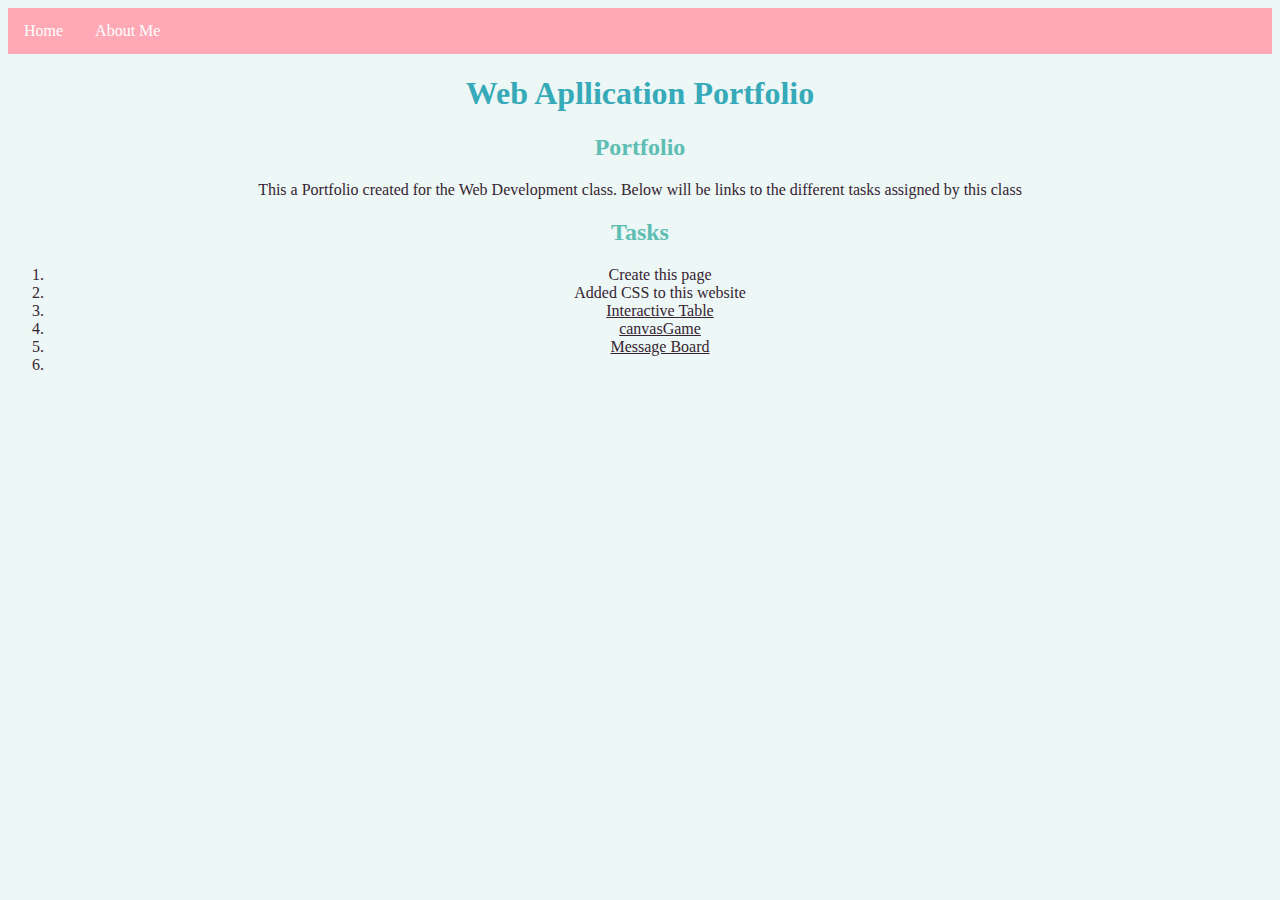
<file: index.html>
<!DOCTYPE html> 
<html> 

<head> 
    <link rel = "stylesheet" href = "styles/tasks.css"> 
</head>
    <body>
        <ul> 
            <li class =  "NavBar"><a href="index.html">Home</a></li>
            <li class =  "NavBar"><a href="aboutMe.html">About Me</a></li>
            <!-- <li class =  "NavBar"><a> <div class="dropdown">
                    <button class="dropbtn">Tasks</button>
                    <div class="dropdown-content">
                      <a href="#">Task 1</a>
                      <a href="#">Task 2</a>
                    </div>
                  </div>
            </a></li> -->
        </ul>
        <h1 class = center>Web Apllication Portfolio</h1> 

        <h2> Portfolio </h2>
           <p> This a Portfolio created for the Web Development class. Below will be links to the different tasks assigned by this class</p>
        <h2> Tasks</h2>
            <ol>
                <li>Create this page</li>
                <li>Added CSS to this website</li>
                <li> <a href="interactiveTable">Interactive Table</a></li>
                <li> <a href="canvasGame">canvasGame</a></li>
                <li> <a href="https://shrouded-chamber-86447.herokuapp.com/login">Message Board</a></li>
                <li> </a></li>
            </ol>
    </body>
    
</html>
</file>
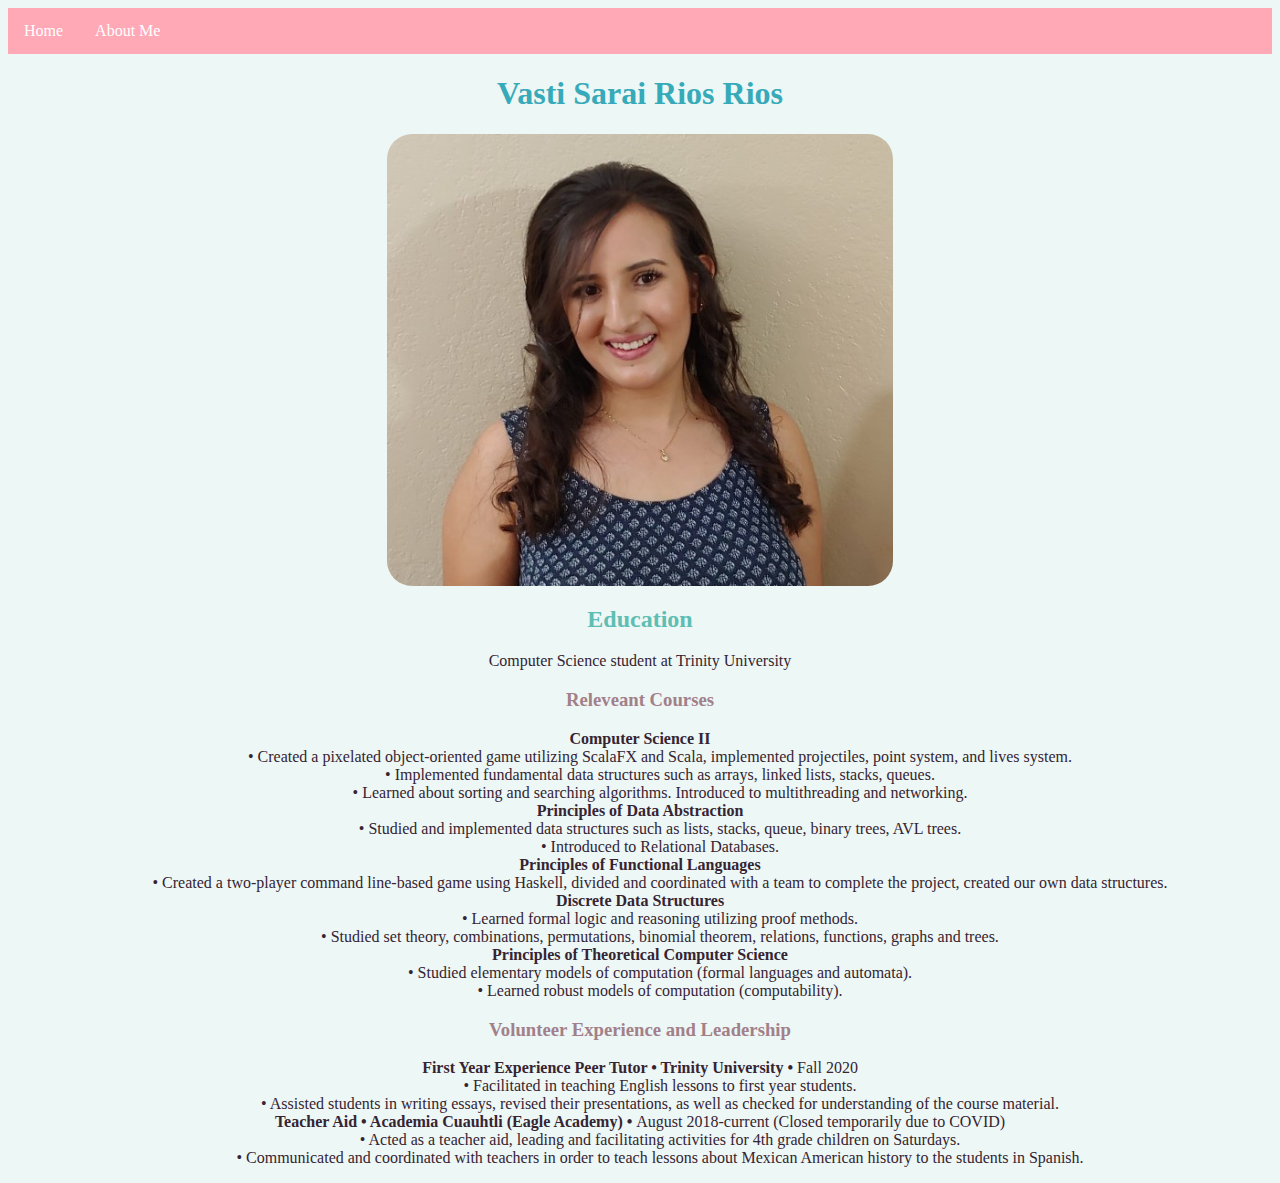
<file: aboutMe.html>
<!DOCTYPE html> 
<html> 
    <head> 
        <link rel = "stylesheet" href = "styles/tasks.css"> 
    </head>
    <body>
        <ul> 
            <li class =  "NavBar"><a href="index.html">Home</a></li>
            <li class =  "NavBar"><a href="aboutMe.html">About Me</a></li>
            <!-- <li class =  "NavBar"><a> <div class="dropdown">
                    <button class="dropbtn">Tasks</button>
                    <div class="dropdown-content">
                      <a href="#">Task 1</a>
                      <a href="#">Task 2</a>
                    </div>
                  </div>
            </a></li> -->
        </ul>
        <h1>Vasti Sarai Rios Rios</h1> 
        

        <img src="images/VastiRios.jpg" alt="Picture of Vasti">
        <h2> Education </h2>
           <p>Computer Science student at Trinity University</p>
        
           <h3> Releveant Courses </h3>
            <dl>
                <dt> <b> Computer Science II</b></dt>
                    <dd>•	Created a pixelated object-oriented game utilizing ScalaFX and Scala, implemented projectiles, point system, and lives system.</dd>
                    <dd>•	Implemented fundamental data structures such as arrays, linked lists, stacks, queues.  </dd>
                    <dd>•	Learned about sorting and searching algorithms. Introduced to multithreading and networking.</dd>

                <dt><b>Principles of Data Abstraction</b></dt>
                    <dd>•	Studied and implemented data structures such as lists, stacks, queue, binary trees, AVL trees.</dd>
                    <dd>•	Introduced to Relational Databases.</dd>

                <dt><b>Principles of Functional Languages</b></dt>
                    <dd>•	Created a two-player command line-based game using Haskell, divided and coordinated with a team to complete the project, created our own data structures.</dd>

                <dt><b>Discrete Data Structures</b></dt>
                    <dd>•	Learned formal logic and reasoning utilizing proof methods.</dd>
                    <dd>•	Studied set theory, combinations, permutations, binomial theorem, relations, functions, graphs and trees.</dd>

                <dt><b>Principles of Theoretical Computer Science</b></dt>
                    <dd>•	Studied elementary models of computation (formal languages and automata).</dd>
                    <dd>•	Learned robust models of computation (computability).</dd>
            </dl>
           <h3> Volunteer Experience and Leadership </h3>
            <dl>
                    <dt> <b> First Year Experience Peer Tutor • Trinity University • </b> Fall 2020</dt>
                        <dd>•	Facilitated in teaching English lessons to first year students.</dd>
                        <dd>•	Assisted students in writing essays, revised their presentations, as well as checked for understanding of the course material.</dd>
                       

                    <dt><b>Teacher Aid • Academia Cuauhtli (Eagle Academy) • </b> August 2018-current (Closed temporarily due to COVID)</dt>
                        <dd>•	Acted as a teacher aid, leading and facilitating activities for 4th grade children on Saturdays.</dd>
                        <dd>•	Communicated and coordinated with teachers in order to teach lessons about Mexican American history to the students in Spanish.</dd>

                </dl>
    </body>
    
</html>
</file>
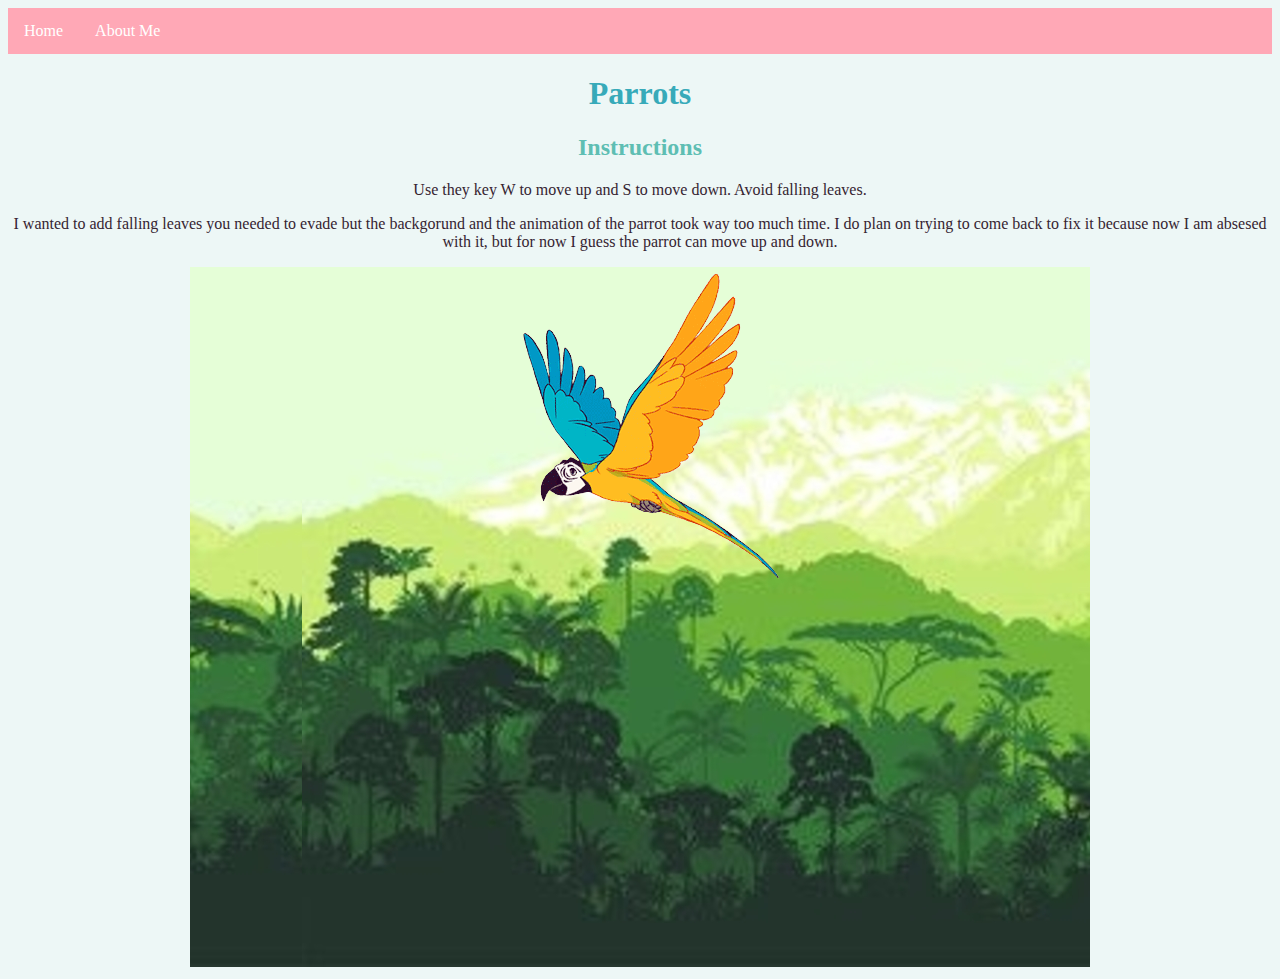
<file: canvasGame.html>
<!DOCTYPE html> 
<html> 

<head> 
    <link rel = "stylesheet" href = "styles/tasks.css"> 
</head>
    <body onload="keys(); draw();">
        <ul> 
            <li class =  "NavBar"><a href="index.html">Home</a></li>
            <li class =  "NavBar"><a href="aboutMe.html">About Me</a></li>
        </ul>
        <h1 class = center>Parrots </h1> 

        <h2> Instructions </h2>
           <p> Use they key W to move up and S to move down. Avoid falling leaves.</p>
            <p> I wanted to add falling leaves you needed to evade but the backgorund and the animation of the parrot took way too much time. I do plan on trying to come back to fix it because now I am absesed with it, but for now I guess the parrot can move up and down.</p>
        <canvas id="canvas" width="900" height="700"></canvas>
        <script src = "game.js"></script>

    </body>
    
</html>
</file>
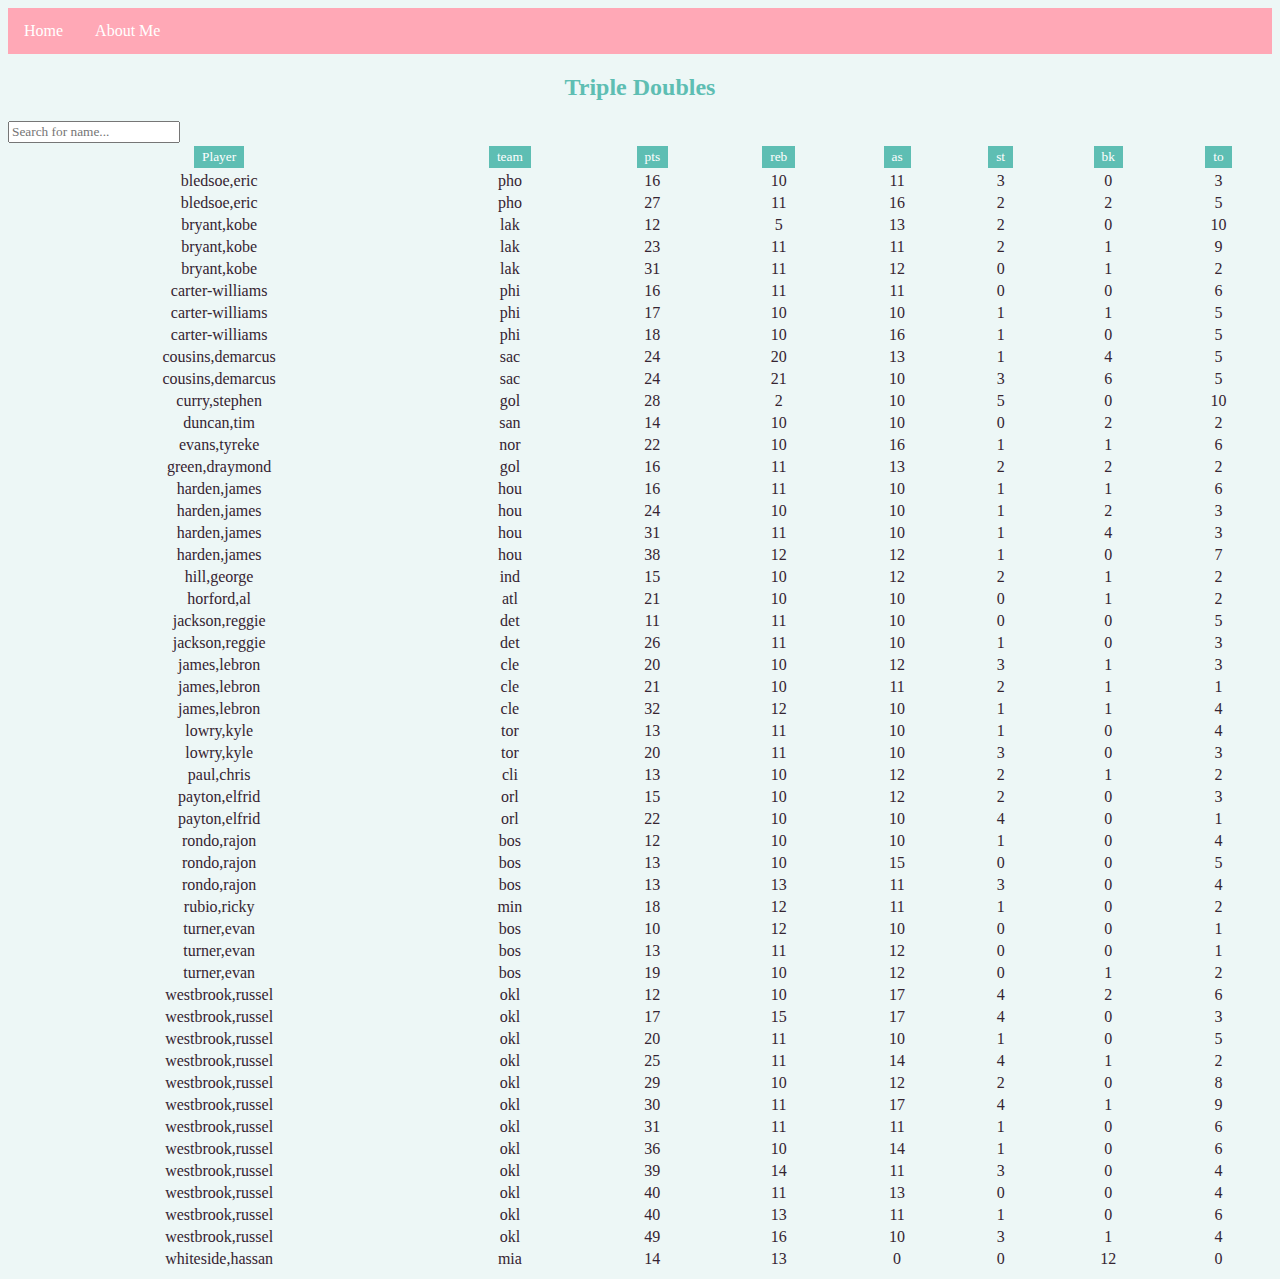
<file: interactiveTable.html>
<!DOCTYPE html>
<html>
  <head> 
    <link rel = "stylesheet" href = "styles/tasks.css"> 
</head>
<body>
    <ul> 
        <li class =  "NavBar"><a href="index.html">Home</a></li>
        <li class =  "NavBar"><a href="aboutMe.html">About Me</a></li>
        <!-- <li class =  "NavBar"><a> <div class="dropdown">
                <button class="dropbtn">Tasks</button>
                <div class="dropdown-content">
                  <a href="#">Task 1</a>
                  <a href="#">Task 2</a>
                </div>
              </div>
        </a></li> -->
    </ul>

<h2>Triple Doubles</h2>

<input id="filterBy" type="text" onkeyup="filterTable()" placeholder="Search for name...">
<table style="width:100%">
  <thead>
    <tr>
      
      <th><button onclick= "sortTable(0)">Player</button></th>
      <th><button onclick= "sortTable(1)">team</button></th> 
      <th><button onclick= "sortTable(2)">pts</button></th>
      <th><button onclick= "sortTable(3)">reb</button></th>
      <th><button onclick= "sortTable(4)">as</button></th>
      <th><button onclick= "sortTable(5)">st</button></th>
      <th><button onclick= "sortTable(6)">bk</button></th>
      <th><button onclick= "sortTable(7)">to</button></th>
    </tr>
  </thead>
  <tbody id="tripleDoubleStats">
    <tr>
    <td>bledsoe,eric</td>
    <td>pho</td>
    <td>16</td>
    <td>10</td>
    <td>11</td>
    <td>3</td>
    <td>0</td>
    <td>3</td>
    </tr>
    <tr>
    <td>bledsoe,eric</td>
    <td>pho</td>
    <td>27</td>
    <td>11</td>
    <td>16</td>
    <td>2</td>
    <td>2</td>
    <td>5</td>
    </tr>
    <tr>
    <td>bryant,kobe</td>
    <td>lak</td>
    <td>12</td>
    <td>5</td>
    <td>13</td>
    <td>2</td>
    <td>0</td>
    <td>10</td>
    </tr>
    <tr>
    <td>bryant,kobe</td>
    <td>lak</td>
    <td>23</td>
    <td>11</td>
    <td>11</td>
    <td>2</td>
    <td>1</td>
    <td>9</td>
    </tr>
    <tr>
    <td>bryant,kobe</td>
    <td>lak</td>
    <td>31</td>
    <td>11</td>
    <td>12</td>
    <td>0</td>
    <td>1</td>
    <td>2</td>
    </tr>
    <tr>
    <td>carter-williams</td>
    <td>phi</td>
    <td>16</td>
    <td>11</td>
    <td>11</td>
    <td>0</td>
    <td>0</td>
    <td>6</td>
    </tr>
    <tr>
    <td>carter-williams</td>
    <td>phi</td>
    <td>17</td>
    <td>10</td>
    <td>10</td>
    <td>1</td>
    <td>1</td>
    <td>5</td>
    </tr>
    <tr>
    <td>carter-williams</td>
    <td>phi</td>
    <td>18</td>
    <td>10</td>
    <td>16</td>
    <td>1</td>
    <td>0</td>
    <td>5</td>
    </tr>
    <tr>
    <td>cousins,demarcus</td>
    <td>sac</td>
    <td>24</td>
    <td>20</td>
    <td>13</td>
    <td>1</td>
    <td>4</td>
    <td>5</td>
    </tr>
    <tr>
    <td>cousins,demarcus</td>
    <td>sac</td>
    <td>24</td>
    <td>21</td>
    <td>10</td>
    <td>3</td>
    <td>6</td>
    <td>5</td>
    </tr>
    <tr>
    <td>curry,stephen</td>
    <td>gol</td>
    <td>28</td>
    <td>2</td>
    <td>10</td>
    <td>5</td>
    <td>0</td>
    <td>10</td>
    </tr>
    <tr>
    <td>duncan,tim</td>
    <td>san</td>
    <td>14</td>
    <td>10</td>
    <td>10</td>
    <td>0</td>
    <td>2</td>
    <td>2</td>
    </tr>
    <tr>
    <td>evans,tyreke</td>
    <td>nor</td>
    <td>22</td>
    <td>10</td>
    <td>16</td>
    <td>1</td>
    <td>1</td>
    <td>6</td>
    </tr>
    <tr>
    <td>green,draymond</td>
    <td>gol</td>
    <td>16</td>
    <td>11</td>
    <td>13</td>
    <td>2</td>
    <td>2</td>
    <td>2</td>
    </tr>
    <tr>
    <td>harden,james</td>
    <td>hou</td>
    <td>16</td>
    <td>11</td>
    <td>10</td>
    <td>1</td>
    <td>1</td>
    <td>6</td>
    </tr>
    <tr>
    <td>harden,james</td>
    <td>hou</td>
    <td>24</td>
    <td>10</td>
    <td>10</td>
    <td>1</td>
    <td>2</td>
    <td>3</td>
    </tr>
    <tr>
    <td>harden,james</td>
    <td>hou</td>
    <td>31</td>
    <td>11</td>
    <td>10</td>
    <td>1</td>
    <td>4</td>
    <td>3</td>
    </tr>
    <tr>
    <td>harden,james</td>
    <td>hou</td>
    <td>38</td>
    <td>12</td>
    <td>12</td>
    <td>1</td>
    <td>0</td>
    <td>7</td>
    </tr>
    <tr>
    <td>hill,george</td>
    <td>ind</td>
    <td>15</td>
    <td>10</td>
    <td>12</td>
    <td>2</td>
    <td>1</td>
    <td>2</td>
    </tr>
    <tr>
    <td>horford,al</td>
    <td>atl</td>
    <td>21</td>
    <td>10</td>
    <td>10</td>
    <td>0</td>
    <td>1</td>
    <td>2</td>
    </tr>
    <tr>
    <td>jackson,reggie</td>
    <td>det</td>
    <td>11</td>
    <td>11</td>
    <td>10</td>
    <td>0</td>
    <td>0</td>
    <td>5</td>
    </tr>
    <tr>
    <td>jackson,reggie</td>
    <td>det</td>
    <td>26</td>
    <td>11</td>
    <td>10</td>
    <td>1</td>
    <td>0</td>
    <td>3</td>
    </tr>
    <tr>
    <td>james,lebron</td>
    <td>cle</td>
    <td>20</td>
    <td>10</td>
    <td>12</td>
    <td>3</td>
    <td>1</td>
    <td>3</td>
    </tr>
    <tr>
    <td>james,lebron</td>
    <td>cle</td>
    <td>21</td>
    <td>10</td>
    <td>11</td>
    <td>2</td>
    <td>1</td>
    <td>1</td>
    </tr>
    <tr>
    <td>james,lebron</td>
    <td>cle</td>
    <td>32</td>
    <td>12</td>
    <td>10</td>
    <td>1</td>
    <td>1</td>
    <td>4</td>
    </tr>
    <tr>
    <td>lowry,kyle</td>
    <td>tor</td>
    <td>13</td>
    <td>11</td>
    <td>10</td>
    <td>1</td>
    <td>0</td>
    <td>4</td>
    </tr>
    <tr>
    <td>lowry,kyle</td>
    <td>tor</td>
    <td>20</td>
    <td>11</td>
    <td>10</td>
    <td>3</td>
    <td>0</td>
    <td>3</td>
    </tr>
    <tr>
    <td>paul,chris</td>
    <td>cli</td>
    <td>13</td>
    <td>10</td>
    <td>12</td>
    <td>2</td>
    <td>1</td>
    <td>2</td>
    </tr>
    <tr>
    <td>payton,elfrid</td>
    <td>orl</td>
    <td>15</td>
    <td>10</td>
    <td>12</td>
    <td>2</td>
    <td>0</td>
    <td>3</td>
    </tr>
    <tr>
    <td>payton,elfrid</td>
    <td>orl</td>
    <td>22</td>
    <td>10</td>
    <td>10</td>
    <td>4</td>
    <td>0</td>
    <td>1</td>
    </tr>
    <tr>
    <td>rondo,rajon</td>
    <td>bos</td>
    <td>12</td>
    <td>10</td>
    <td>10</td>
    <td>1</td>
    <td>0</td>
    <td>4</td>
    </tr>
    <tr>
    <td>rondo,rajon</td>
    <td>bos</td>
    <td>13</td>
    <td>10</td>
    <td>15</td>
    <td>0</td>
    <td>0</td>
    <td>5</td>
    </tr>
    <tr>
    <td>rondo,rajon</td>
    <td>bos</td>
    <td>13</td>
    <td>13</td>
    <td>11</td>
    <td>3</td>
    <td>0</td>
    <td>4</td>
    </tr>
    <tr>
    <td>rubio,ricky</td>
    <td>min</td>
    <td>18</td>
    <td>12</td>
    <td>11</td>
    <td>1</td>
    <td>0</td>
    <td>2</td>
    </tr>
    <tr>
    <td>turner,evan</td>
    <td>bos</td>
    <td>10</td>
    <td>12</td>
    <td>10</td>
    <td>0</td>
    <td>0</td>
    <td>1</td>
    </tr>
    <tr>
    <td>turner,evan</td>
    <td>bos</td>
    <td>13</td>
    <td>11</td>
    <td>12</td>
    <td>0</td>
    <td>0</td>
    <td>1</td>
    </tr>
    <tr>
    <td>turner,evan</td>
    <td>bos</td>
    <td>19</td>
    <td>10</td>
    <td>12</td>
    <td>0</td>
    <td>1</td>
    <td>2</td>
    </tr>
    <tr>
    <td>westbrook,russel</td>
    <td>okl</td>
    <td>12</td>
    <td>10</td>
    <td>17</td>
    <td>4</td>
    <td>2</td>
    <td>6</td>
    </tr>
    <tr>
    <td>westbrook,russel</td>
    <td>okl</td>
    <td>17</td>
    <td>15</td>
    <td>17</td>
    <td>4</td>
    <td>0</td>
    <td>3</td>
    </tr>
    <tr>
    <td>westbrook,russel</td>
    <td>okl</td>
    <td>20</td>
    <td>11</td>
    <td>10</td>
    <td>1</td>
    <td>0</td>
    <td>5</td>
    </tr>
    <tr>
    <td>westbrook,russel</td>
    <td>okl</td>
    <td>25</td>
    <td>11</td>
    <td>14</td>
    <td>4</td>
    <td>1</td>
    <td>2</td>
    </tr>
    <tr>
    <td>westbrook,russel</td>
    <td>okl</td>
    <td>29</td>
    <td>10</td>
    <td>12</td>
    <td>2</td>
    <td>0</td>
    <td>8</td>
    </tr>
    <tr>
    <td>westbrook,russel</td>
    <td>okl</td>
    <td>30</td>
    <td>11</td>
    <td>17</td>
    <td>4</td>
    <td>1</td>
    <td>9</td>
    </tr>
    <tr>
    <td>westbrook,russel</td>
    <td>okl</td>
    <td>31</td>
    <td>11</td>
    <td>11</td>
    <td>1</td>
    <td>0</td>
    <td>6</td>
    </tr>
    <tr>
    <td>westbrook,russel</td>
    <td>okl</td>
    <td>36</td>
    <td>10</td>
    <td>14</td>
    <td>1</td>
    <td>0</td>
    <td>6</td>
    </tr>
    <tr>
    <td>westbrook,russel</td>
    <td>okl</td>
    <td>39</td>
    <td>14</td>
    <td>11</td>
    <td>3</td>
    <td>0</td>
    <td>4</td>
    </tr>
    <tr>
    <td>westbrook,russel</td>
    <td>okl</td>
    <td>40</td>
    <td>11</td>
    <td>13</td>
    <td>0</td>
    <td>0</td>
    <td>4</td>
    </tr>
    <tr>
    <td>westbrook,russel</td>
    <td>okl</td>
    <td>40</td>
    <td>13</td>
    <td>11</td>
    <td>1</td>
    <td>0</td>
    <td>6</td>
    </tr>
    <tr>
    <td>westbrook,russel</td>
    <td>okl</td>
    <td>49</td>
    <td>16</td>
    <td>10</td>
    <td>3</td>
    <td>1</td>
    <td>4</td>
    </tr>
    <tr>
    <td>whiteside,hassan</td>
    <td>mia</td>
    <td>14</td>
    <td>13</td>
    <td>0</td>
    <td>0</td>
    <td>12</td>
    <td>0</td>
    </tr>
  </tbody>
</table>
<script src = "tableSorting.js"></script>


</body>
</html>
</file>
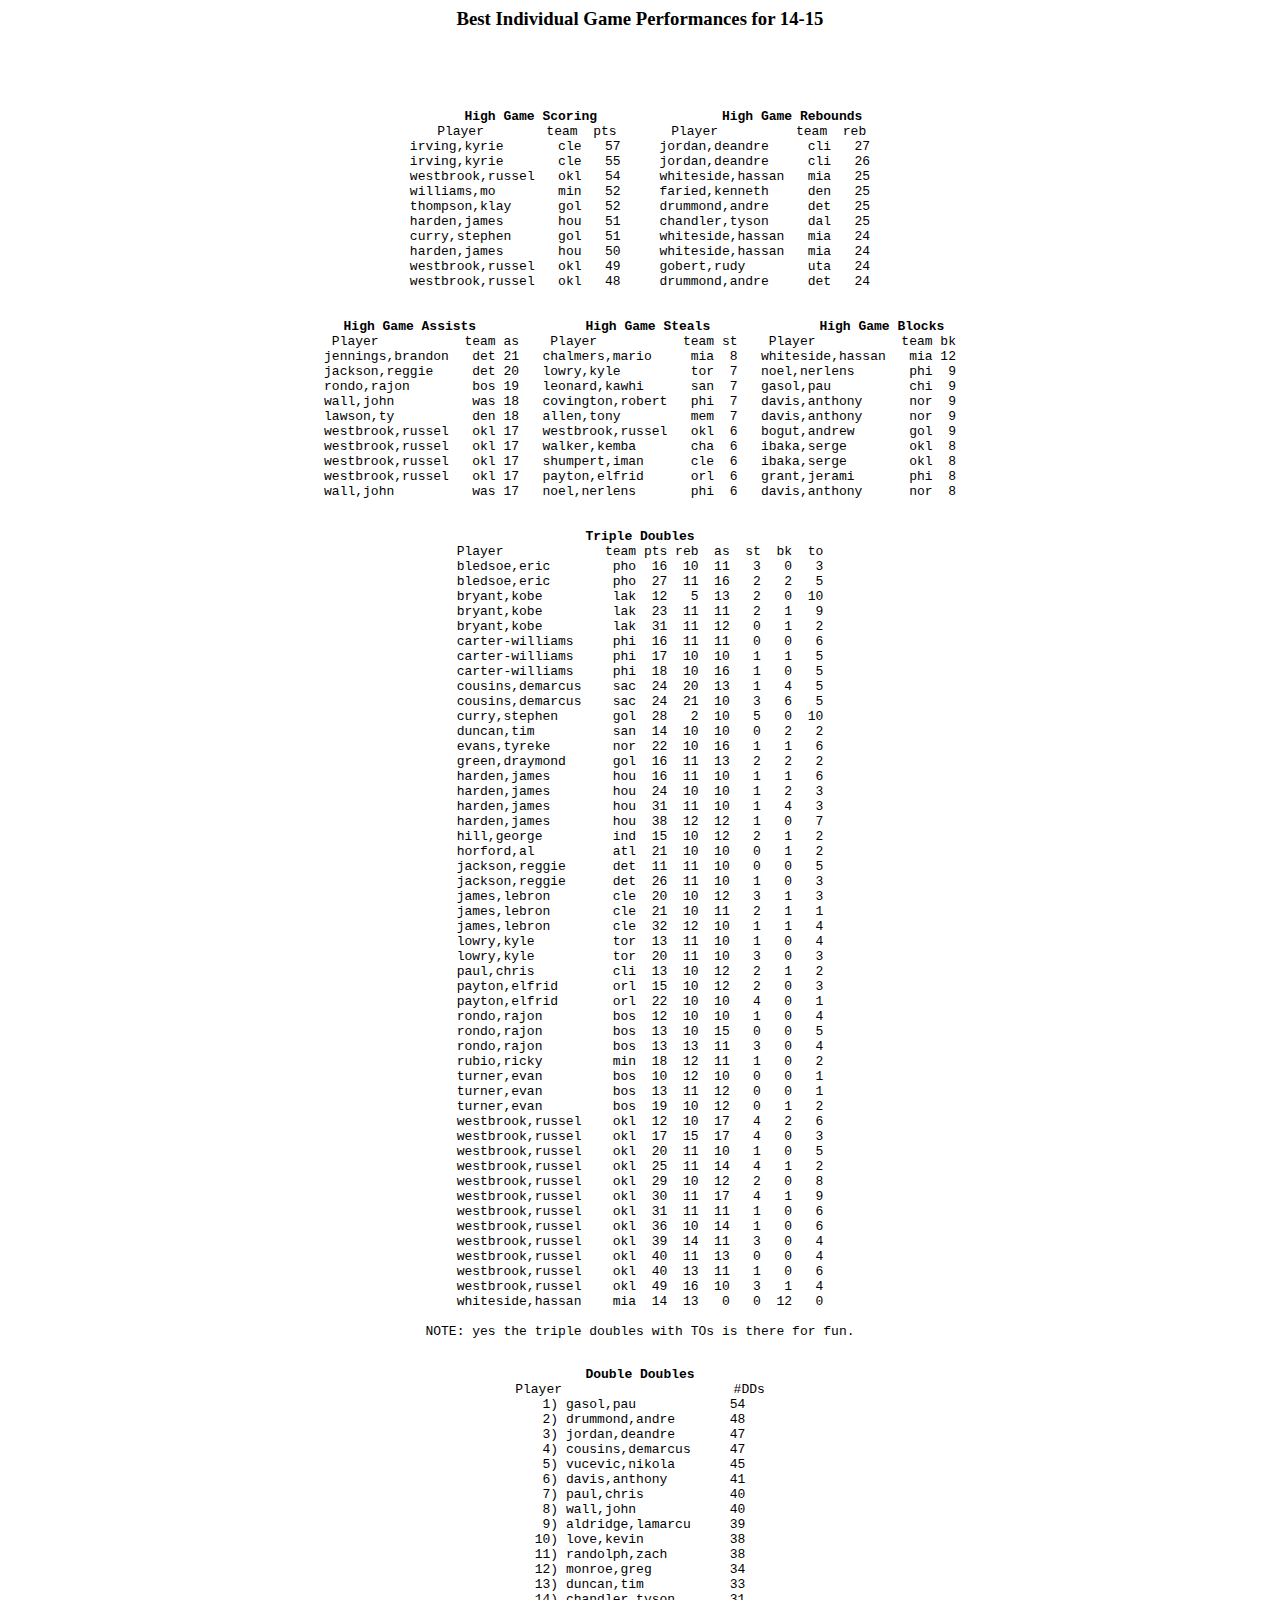
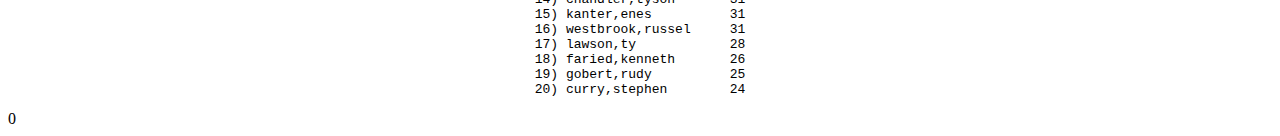
<file: view-source_www.dougstats.com_14-15Players.html>
<!-- saved from url=(0040)http://www.dougstats.com/14-15Perfs.html -->
<html><head><meta http-equiv="Content-Type" content="text/html; charset=UTF-8"></head><body><center>
<h3>Best Individual Game Performances for 14-15</h3>
<pre>



<title>Best Individual Game Performances for 14-15</title>
<b>       High Game Scoring                High Game Rebounds</b> 
   Player        team  pts       Player          team  reb
irving,kyrie       cle   57     jordan,deandre     cli   27
irving,kyrie       cle   55     jordan,deandre     cli   26
westbrook,russel   okl   54     whiteside,hassan   mia   25
williams,mo        min   52     faried,kenneth     den   25
thompson,klay      gol   52     drummond,andre     det   25
harden,james       hou   51     chandler,tyson     dal   25
curry,stephen      gol   51     whiteside,hassan   mia   24
harden,james       hou   50     whiteside,hassan   mia   24
westbrook,russel   okl   49     gobert,rudy        uta   24
westbrook,russel   okl   48     drummond,andre     det   24


<b>  High Game Assists </b>           <b>  High Game Steals </b>           <b>  High Game Blocks </b>
 Player           team as    Player           team st    Player           team bk
jennings,brandon   det 21   chalmers,mario     mia  8   whiteside,hassan   mia 12
jackson,reggie     det 20   lowry,kyle         tor  7   noel,nerlens       phi  9
rondo,rajon        bos 19   leonard,kawhi      san  7   gasol,pau          chi  9
wall,john          was 18   covington,robert   phi  7   davis,anthony      nor  9
lawson,ty          den 18   allen,tony         mem  7   davis,anthony      nor  9
westbrook,russel   okl 17   westbrook,russel   okl  6   bogut,andrew       gol  9
westbrook,russel   okl 17   walker,kemba       cha  6   ibaka,serge        okl  8
westbrook,russel   okl 17   shumpert,iman      cle  6   ibaka,serge        okl  8
westbrook,russel   okl 17   payton,elfrid      orl  6   grant,jerami       phi  8
wall,john          was 17   noel,nerlens       phi  6   davis,anthony      nor  8


<b>  Triple Doubles </b> 
Player             team pts reb  as  st  bk  to
bledsoe,eric        pho  16  10  11   3   0   3
bledsoe,eric        pho  27  11  16   2   2   5
bryant,kobe         lak  12   5  13   2   0  10
bryant,kobe         lak  23  11  11   2   1   9
bryant,kobe         lak  31  11  12   0   1   2
carter-williams     phi  16  11  11   0   0   6
carter-williams     phi  17  10  10   1   1   5
carter-williams     phi  18  10  16   1   0   5
cousins,demarcus    sac  24  20  13   1   4   5
cousins,demarcus    sac  24  21  10   3   6   5
curry,stephen       gol  28   2  10   5   0  10
duncan,tim          san  14  10  10   0   2   2
evans,tyreke        nor  22  10  16   1   1   6
green,draymond      gol  16  11  13   2   2   2
harden,james        hou  16  11  10   1   1   6
harden,james        hou  24  10  10   1   2   3
harden,james        hou  31  11  10   1   4   3
harden,james        hou  38  12  12   1   0   7
hill,george         ind  15  10  12   2   1   2
horford,al          atl  21  10  10   0   1   2
jackson,reggie      det  11  11  10   0   0   5
jackson,reggie      det  26  11  10   1   0   3
james,lebron        cle  20  10  12   3   1   3
james,lebron        cle  21  10  11   2   1   1
james,lebron        cle  32  12  10   1   1   4
lowry,kyle          tor  13  11  10   1   0   4
lowry,kyle          tor  20  11  10   3   0   3
paul,chris          cli  13  10  12   2   1   2
payton,elfrid       orl  15  10  12   2   0   3
payton,elfrid       orl  22  10  10   4   0   1
rondo,rajon         bos  12  10  10   1   0   4
rondo,rajon         bos  13  10  15   0   0   5
rondo,rajon         bos  13  13  11   3   0   4
rubio,ricky         min  18  12  11   1   0   2
turner,evan         bos  10  12  10   0   0   1
turner,evan         bos  13  11  12   0   0   1
turner,evan         bos  19  10  12   0   1   2
westbrook,russel    okl  12  10  17   4   2   6
westbrook,russel    okl  17  15  17   4   0   3
westbrook,russel    okl  20  11  10   1   0   5
westbrook,russel    okl  25  11  14   4   1   2
westbrook,russel    okl  29  10  12   2   0   8
westbrook,russel    okl  30  11  17   4   1   9
westbrook,russel    okl  31  11  11   1   0   6
westbrook,russel    okl  36  10  14   1   0   6
westbrook,russel    okl  39  14  11   3   0   4
westbrook,russel    okl  40  11  13   0   0   4
westbrook,russel    okl  40  13  11   1   0   6
westbrook,russel    okl  49  16  10   3   1   4
whiteside,hassan    mia  14  13   0   0  12   0

NOTE: yes the triple doubles with TOs is there for fun.<p>
<b>  Double Doubles </b> 
Player                      #DDs
 1) gasol,pau            54
 2) drummond,andre       48
 3) jordan,deandre       47
 4) cousins,demarcus     47
 5) vucevic,nikola       45
 6) davis,anthony        41
 7) paul,chris           40
 8) wall,john            40
 9) aldridge,lamarcu     39
10) love,kevin           38
11) randolph,zach        38
12) monroe,greg          34
13) duncan,tim           33
14) chandler,tyson       31
15) kanter,enes          31
16) westbrook,russel     31
17) lawson,ty            28
18) faried,kenneth       26
19) gobert,rudy          25
20) curry,stephen        24
</p></pre>
</center>
0</body></html>
</file>
<file: styles/tasks.css>
body 
{
    background-color: #edf7F6;
}

ul 
{

    list-style-type: none;
    margin: 0;
    padding: 0;
    overflow: hidden;
    background-color: #ffa8B6;

}

.NavBar 
{
    display: inline;
    float: left;
    
}


.NavBar a 
{
    display: block;
    padding: 8px;
    color: white;
    text-align: center;
    padding: 14px 16px;
    text-decoration: none;
}

.NavBar a:hover 
{
    background-color:#d6909c;
}
h1
{
    color: #37aab9;
}
  
h2
{
    color: #5ebeb3;
}
h3
{
    color:#a28089;
}
#filterBy
{
    text-align: left;
    display:block; 
}

*
{
    font-family:  "Lucida Handwriting", "Brush Script MT", cursive;
    color: #352431;
    text-align: center;
}
  
img 
{
    display: block;
    margin-left: auto;
    margin-right: auto;
    width: 40%;
    border-radius: 25px;
}
button 
{
    color:white; 
    background-color:#5ebeb3;
    border: 2px solid #5ebeb3;
    transition-duration: 0.4s;
}
  
button:hover 
{
    background-color: #326b64; 
    border: 2px solid #326b64;
    color: white;
}
</file>
